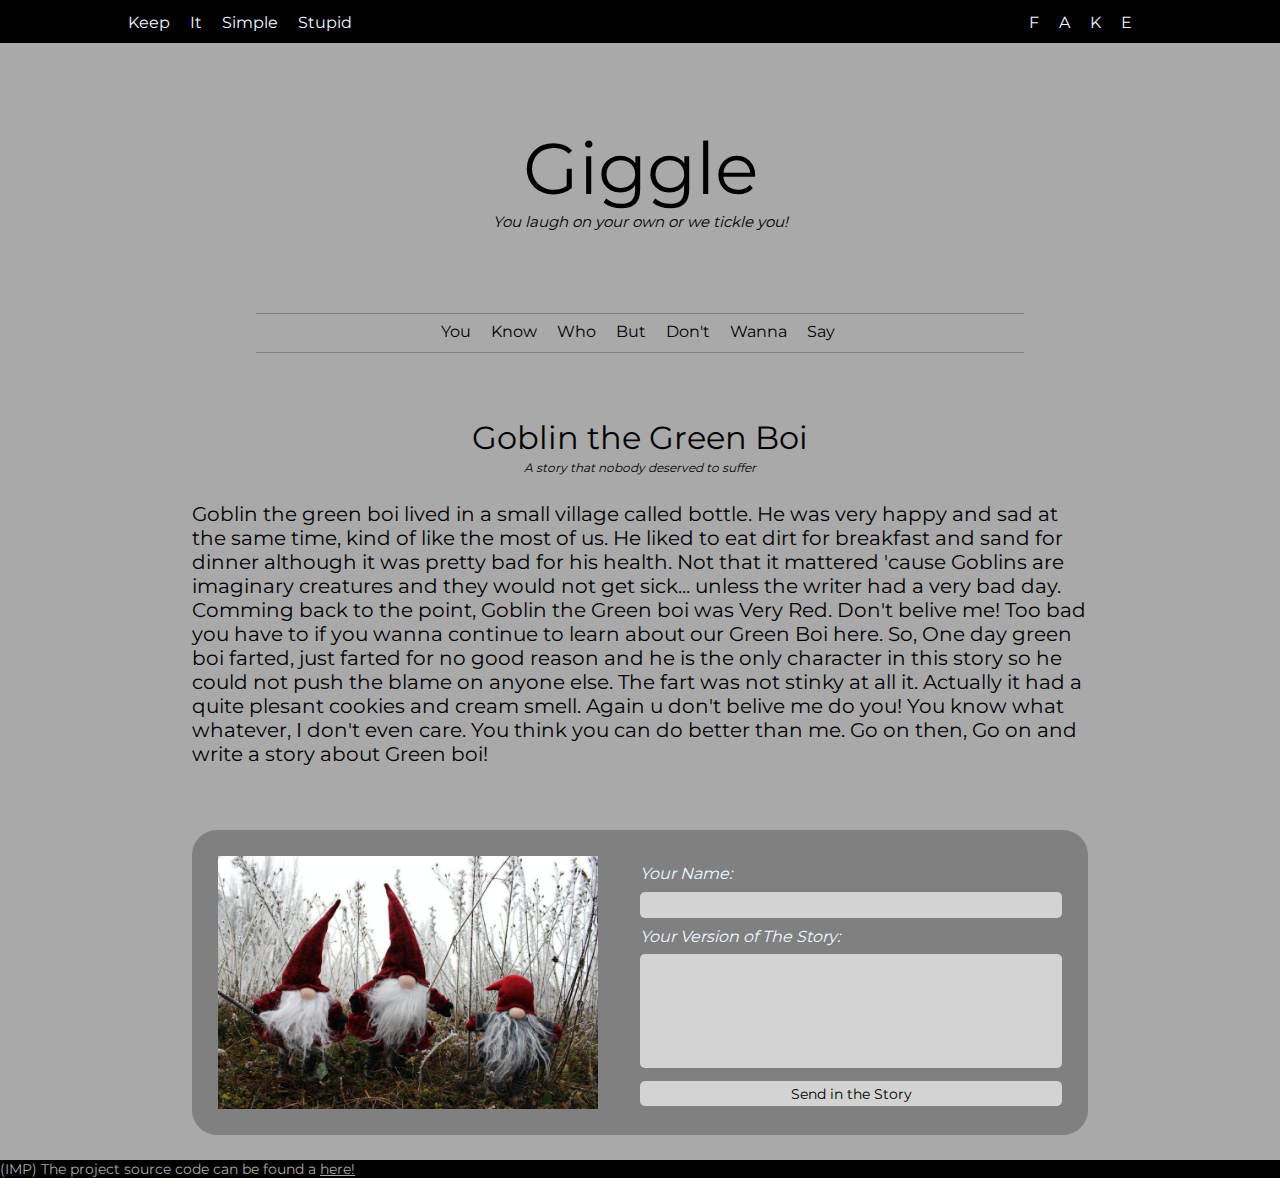
<file: public/index.html>
<doctype! html>
<html>
	<head>
		<title>Giggle</title>
		<link rel='stylesheet' href='style.css'>
	</head>

	<body>
		<nav class='top'>
			<ul class='dead-links'>
				<li> <a href="/rickrollem.lua"> Keep </a> </li>
				<li> <a href="/rickrollem.lua"> It </a> </li>
				<li> <a href="/rickrollem.lua"> Simple </a> </li>
				<li> <a href="/rickrollem.lua"> Stupid </a> </li>
			</ul>

			<ul class='more-dead-links'>
				<li> <a href="/rickrollem.lua"> F </a> </li>
				<li> <a href="/rickrollem.lua"> A </a> </li>
				<li> <a href="/rickrollem.lua"> K </a> </li>
				<li> <a href="/rickrollem.lua"> E </a> </li>
			</ul>
		</nav>
		<header>
			<span> <!-- Replace with a image here don't bother -->
				Giggle
				<em>
					You laugh on your own or we tickle you!
				</em>
			</span>
		</header>
		<nav class='middle'>
			<span>
				<ul class='dead-links'>
					<li><a href="/rickrollem.lua">You </a></li>
					<li><a href="/rickrollem.lua">Know </a></li>
					<li><a href="/rickrollem.lua">Who </a></li>
					<li><a href="/rickrollem.lua">But </a></li>
					<li><a href="/rickrollem.lua">Don't </a></li>
					<li><a href="/rickrollem.lua">Wanna </a></li>
					<li><a href="/rickrollem.lua">Say </a></li>
				</ul>
			</span>
		</nav>
		<section id='mainarticle'>
			<article class='act'>
				<span class='act-header'>
					Goblin the Green Boi
					<em>
						A story that nobody deserved to suffer
					</em>
				</span>
				<span class='act-body'>
					<span>
						Goblin the green boi lived in a small village called bottle.
						He was very happy and sad at the same time, kind of like the most of us.
						He liked to eat dirt for breakfast and sand for dinner although it was
						pretty bad for his health. Not that it mattered 'cause Goblins are imaginary
						creatures and they would not get sick... unless the writer had a very bad day.
						Comming back to the point, Goblin the Green boi was Very Red. Don't belive
						me! Too bad you have to if you wanna continue to learn about our Green Boi here.
						So, One day green boi farted, just farted for no good reason and he is the only
						character in this story so he could not push the blame on anyone else. The fart
						was not stinky at all it. Actually it had a quite plesant cookies and cream smell.
						Again u don't belive me do you! You know what whatever, I don't even care. You think
						you can do better than me. Go on then, Go on and write a story about Green boi!
					</span>
				</span>
			</article>
			<article class='card'>
				<img src='goblin.jpeg' alt='GOBLIN GREEN BOI IMAGE NOT FOUND'>
				<form method='POST' action='/goblin.lua'>	
					<label for='name'>Your Name:</label>
					<input type='text' name='name'> 
					<label for='story'>Your Version of The Story:</label>
					<textarea name='story'></textarea>
					<input type='submit' value='Send in the Story' class='sub'>
				</form>
			</article>
		</section>
		</span>
		<div class='end'> (IMP) The project source code can be found a <a href='http://github.com/NimComPoo-04/Giggle'>here!</a> </div>
	</body>
</html>
</file>
<file: public/style.css>
/* From google fonts */
@font-face {
	font-family: 'Montserrat';
	font-style: normal;
	src: url(Montserrat.woff2) format('woff2');
}

* {
	padding: 0px;
	margin: 0px;
	font-family: 'Montserrat', sans-serif;
}

body {
	background-color: darkgrey;
}

nav.top {
	display: flex;
	justify-content: space-between;
	padding-top: 1%;
	padding-left: 10%;
	padding-right: 10%;
	background-color: black;
	color: aliceblue;
}

ul.dead-links a, ul.more-dead-links a {
	text-decoration: none;
}

ul.dead-links a:hover, ul.more-dead-links a:hover {
	text-decoration: underline;
	color: gold;
}

ul.dead-links {
	align-self: flex-start;
	text-decoration: none;
	display: flex;
}

ul.dead-links li, ul.more-dead-links li {
	display: block;
	padding-right: 20px;
	height: 30px;
	text-align: center;
}

ul.more-dead-links {
	align-self: flex-end;
	display: flex;
}

header {
	height: 30%;
	display: flex;
	align-items: center;
	justify-content: center;
}

header span {
	display: block;
	font-size: 72px;
	text-align: center;
}

header span em {
	display: block;
	font-size: 15px;
}

nav.middle {
	display: flex;
	justify-content: center;
	border-top: 1px solid grey;
	border-bottom: 1px solid grey;
	margin-left: 20%;
	margin-right: 20%;
}

nav.middle ul.dead-links {
	padding-top: 2%;
	padding-right: 2%;
	padding-left: 2%;
}

.act {
	padding-left: 15%;
	padding-right: 15%;
	padding-top: 3%;
	padding-bottom: 3%;
}

.act-header {
	display: block;
	text-align: center;
	font-size: 32px;
	padding: 3%;
}

.act-header em {
	padding-top: 3px;
	display: block;
	font-size: 12px;
}

.act-body {
	display: flex;
	flex-flow:column;
	justify-items: space-between;
}

.act-body span {
	font-size: 20px;
}

.act-body img {
	display: block;
	align-self: center;
	padding-bottom: 2%;
	width: 100%;
}

.end {
	display: block;
	background-color: black;
	color: darkgrey;
	font-size: 14px;
}

.card {
	padding: 2%;
	margin: 2%;
	margin-left: 15%;
	margin-right: 15%;
	display: flex;
	background-color: grey;
	border-radius: 25px;
}

.card img{
	justify-self: flex-start;
	width: 45%;
	padding-right: 5%;
}

.card form{
	justify-self: flex-end;
	width: 50%;
}

.card form label {
	display: block;
	margin: 2%;
	margin-left: 0%;
	color: aliceblue;
	font-style: italic;
}

.card form input {
	display: block;
	width: 100%;
	padding: 1%;
	background-color: lightgrey;
	border-radius: 5px;
	border: none;
	font-size: 14px;
}

.card form textarea {
	display:block;
	width: 100%;
	height: 45%;
	padding: 1%;
	background-color: lightgrey;
	border-radius: 5px;
	border: none;
	resize: none;
	font-size: 14px;
}

.sub {
	display:block;
	width: 20%;
	height: 10%;
	margin: 3%;
	margin-left: 0%;
}

.sub:hover {
	color: darkcyan;
	background-color: aquamarine;
}

a {
	color: inherit;
	background-color: inherit;
}
</file>
